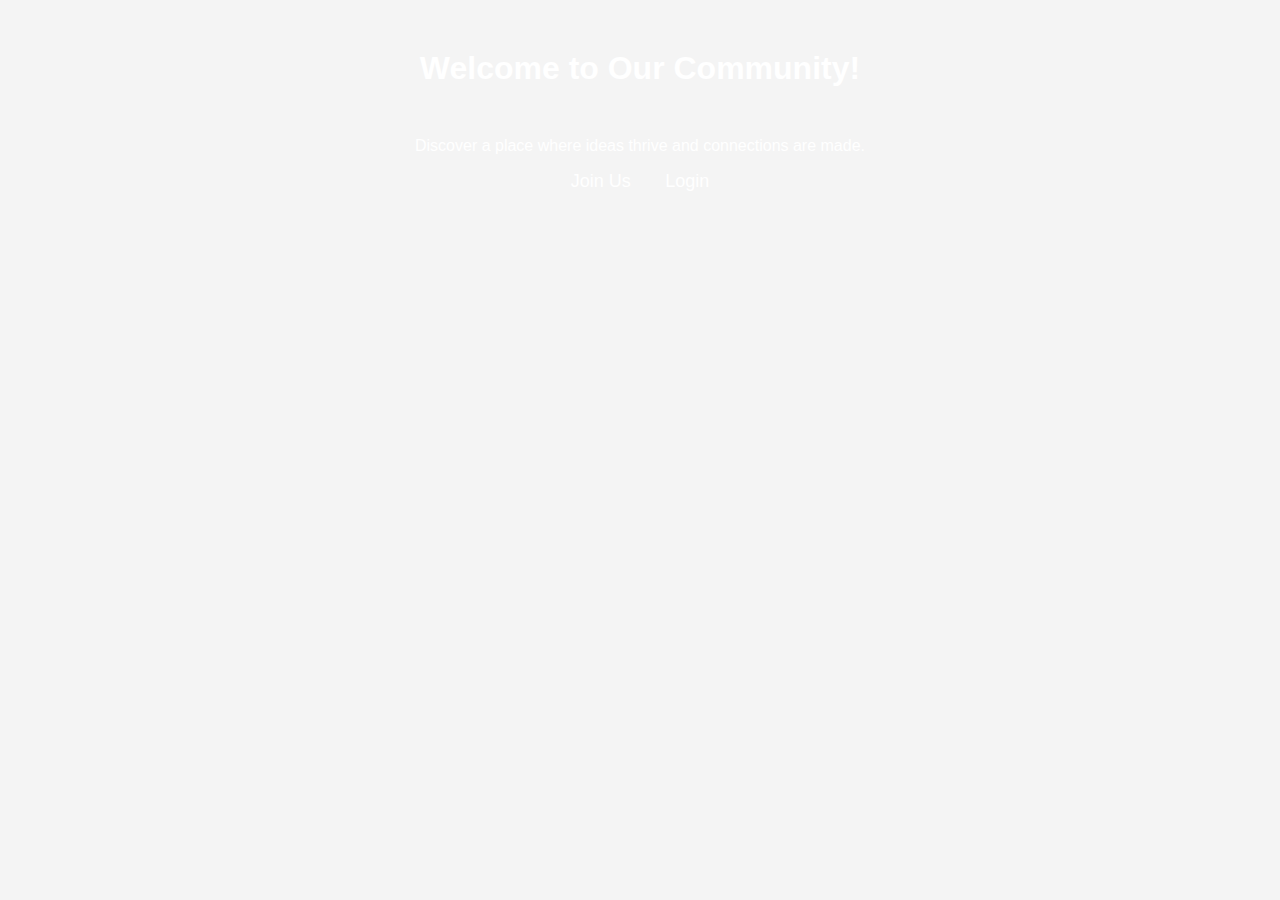
<file: src/main/resources/static/index.html>
<!DOCTYPE html>
<html lang="en">
<head>
    <meta charset="UTF-8">
    <meta name="viewport" content="width=device-width, initial-scale=1.0">
    <title>Welcome to our Community</title>
    <link rel="stylesheet" href="css/styles.css">
    <style>
        body {
            font-family: 'Arial', sans-serif;
            background-color: #f4f4f4;
            text-align: center;
            margin: 0;
            padding: 0;
        }

        h1,p{
            color: #FFFFFF;
            margin-top: 50px;
        }

        a {
            text-decoration: none;
            color: #FFFFFF;
            margin: 0 15px;
            font-size: 18px;
        }

        a:hover {
            color: #1e87f0;
        }
    </style>
</head>
<body>
<h1>Welcome to Our Community!</h1>
<p>Discover a place where ideas thrive and connections are made.</p>
<div>
    <a href="/register">Join Us</a>
    <a href="/login">Login</a>
</div>
</body>
</html>
</file>
<file: src/main/resources/static/css/styles.css>
body {
  margin: 0;
  padding: 0;
  font-family: sans-serif;
  background: url(https://images.pexels.com/photos/159291/beer-machine-alcohol-brewery-159291.jpeg);
  background-size: cover;
  background-repeat: no-repeat;
}

h1,p{
        color: #FFFFFF;
        margin-top: 50px;
        }

.form {
  position: absolute;
  top: 50%;
  left: 25%;
  transform: translate(-50%, -50%);
  width: 350px;
  min-height: 400px;
  background-color: #f47b03;
  box-shadow: 0 15px 50px rgba(0, 0, 0, 0.5);
  padding: 50px;
  box-sizing: border-box;
  opacity: 0.6;
}

.form a {
  color: #777;
  margin: 0 0 40px;
  padding: 0;
}
.form h2 {
  color: #777;
  margin: 0 0 40px;
  padding: 0;
}

.form .input-box {
  position: relative;
  margin: 20px 0;
}

.form .input-box input {
  width: 100%;
  font-size: 16px;
  border: none;
  border-bottom: 2px solid #777;
  outline: none;
  padding: 10px;
  padding-left: 30px;
  box-sizing: border-box;
  font-weight: bold;
  color: #777;
}

.form .input-box input:focus,
.form .input-box input:valid {
  border-bottom-color: #03a9f4;

}

.form .input-box .fa {
  position: absolute;
  top: 8px;
  left: 5px;
  font-size: 18px;
  color: #777;
}

.form .input-box input[type="submit"] {
  border: none;
  cursor: pointer;
  background-color: #03a9f4;
  color: #fff;
  font-weight: bold;
  transition: 0.5s;
}

.form .input-box input[type="submit"]:hover {
  background-color: #ff4987;
}

.form a {
  text-decoration: none;
  color: #777;
  margin-top: 20px;
  font-weight: bold;
  display: inline-block;
  transition: 0.5s;
}

.form a:hover {
  color: #ff4987;
}

.form
</file>
